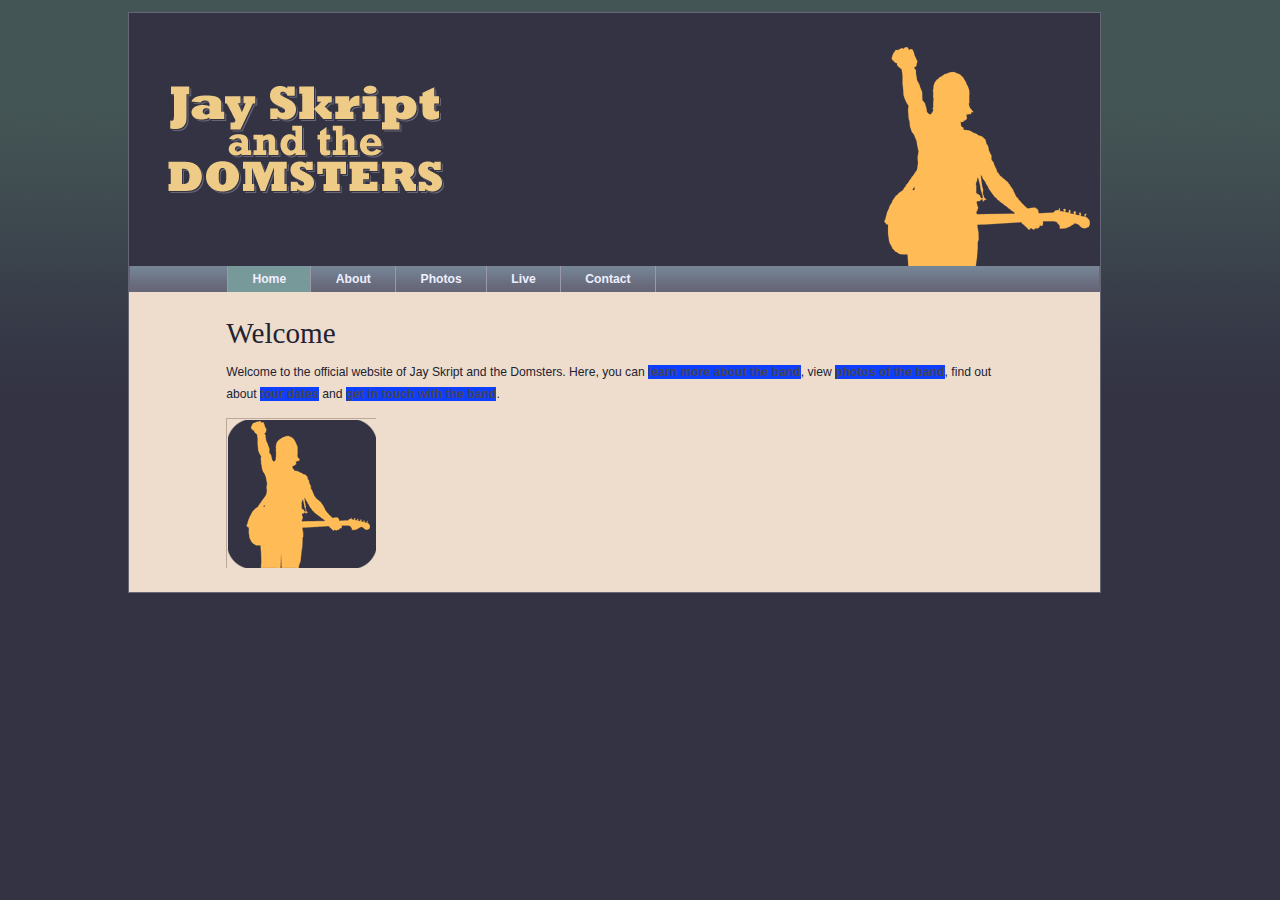
<file: mydemo/index.html>
<!DOCTYPE html>
<html lang="en">
<head>
    <meta charset="UTF-8">
    <title>御马天下首页</title>

    <link rel="stylesheet" media="screen" href="styles/basic.css">

</head>
<body id="home">
<header>
    <img src="image/logo.gif" alt="御马天下">
    <nav>
        <ul>
            <li><a href="index.html">Home</a></li>
            <li><a href="about.html">About</a></li>
            <li><a href="photos.html">Photos</a></li>
            <li><a href="live.html">Live</a></li>
            <li><a href="contact.html">Contact</a></li>
        </ul>
    </nav>
</header>
<article>
    <h1>Welcome</h1>
    <p id="intro">Welcome to the official website of Jay Skript and the Domsters.
        Here, you can <a href="about.html">learn more about the band</a>,
        view <a href="photos.html">photos of the band</a>, find out about <a href="live.html">tour dates</a>
        and <a href="contact.html">get in touch with the band</a>.
</p>
    </article>
<script src="scripts/global.min.js"></script>
</body>
</html>
</file>
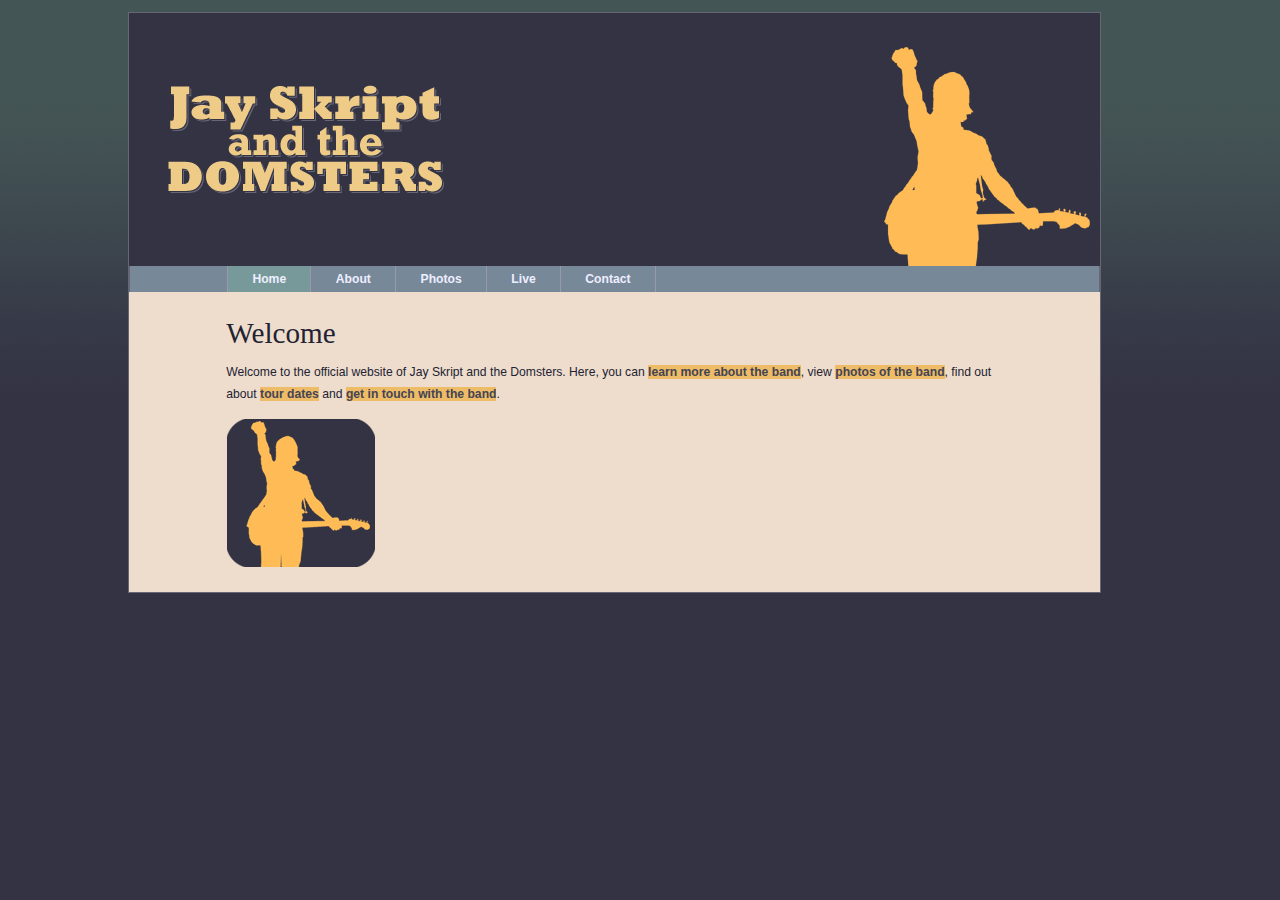
<file: DOMtest/domsters/index.html>
<!DOCTYPE html>
<html lang="en">
<head>
  <meta charset="utf-8" />
  <title>Jay Skript And The Domsters</title>
  <script src="scripts/modernizr-1.6.min.js"></script>
  <link rel="stylesheet" media="screen" href="styles/basic.css" />
</head>
<body>
  <header>
    <img src="images/logo.gif" alt="Jay Skript and the Domsters" />
    <nav>
      <ul>
        <li><a href="index.html">Home</a></li>
        <li><a href="about.html">About</a></li>
        <li><a href="photos.html">Photos</a></li>
        <li><a href="live.html">Live</a></li>
        <li><a href="contact.html">Contact</a></li>
      </ul>
    </nav>
  </header>
  <article>
    <h1>Welcome</h1>
    <p id="intro">Welcome to the official website of Jay Skript and the Domsters. Here, you can <a href="about.html">learn more about the band</a>, view <a href="photos.html">photos of the band</a>, find out about <a href="live.html">tour dates</a> and <a href="contact.html">get in touch with the band</a>.</p>
  </article>
  <script src="scripts/global.js"></script>
</body>
</html>
</file>
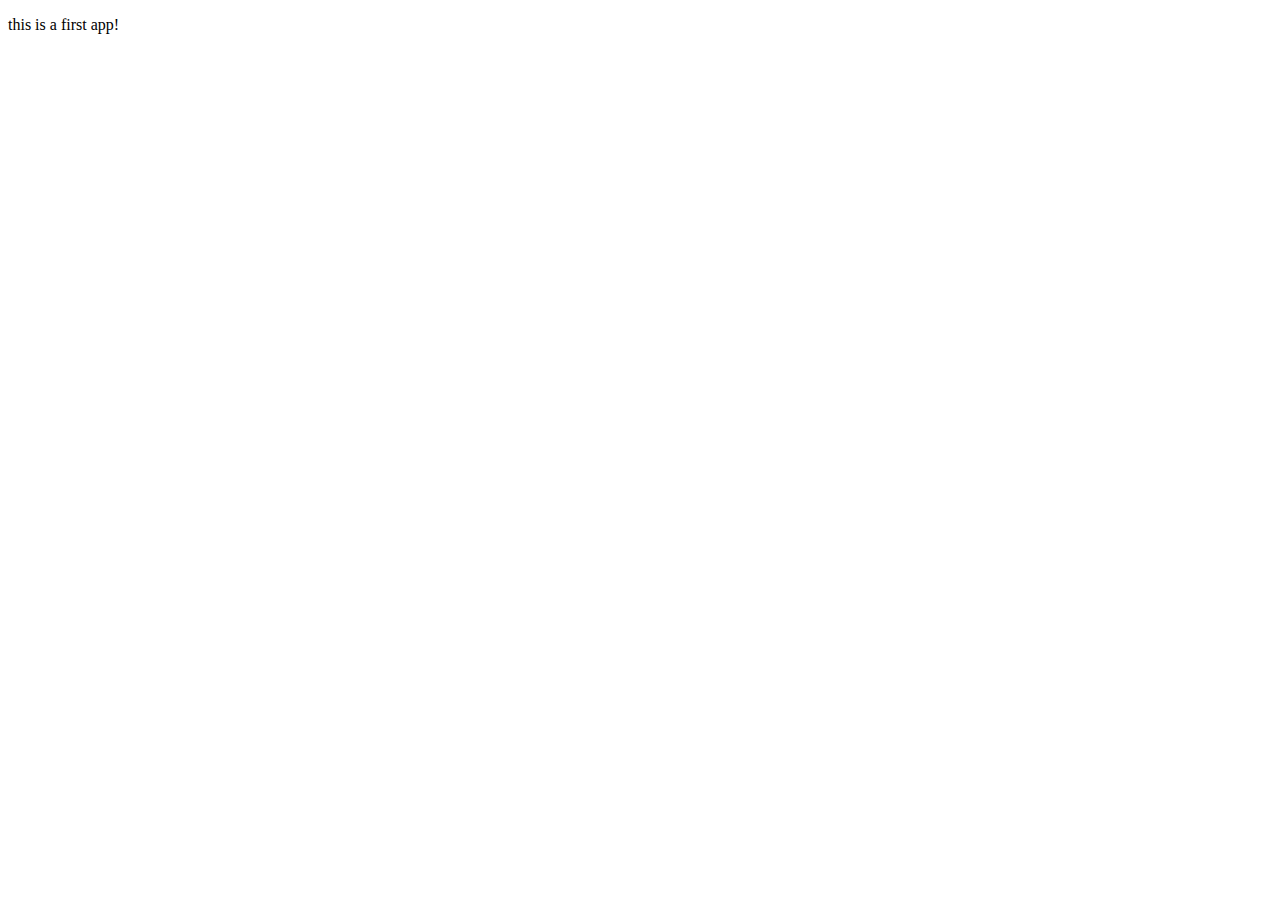
<file: Ajax/jisuanqi.html>
<!DOCTYPE html>
<html lang="en">
<head>
    <meta charset="utf-8">
    <title> Ajax</title>
</head>
<body>
<div id="New"></div>
<script src="images/ShowPic.js"></script>
<script src="images/getHTTPObject.js"></script>
<script src="images/getNewContent.js"></script>
</body>
</html>
</file>
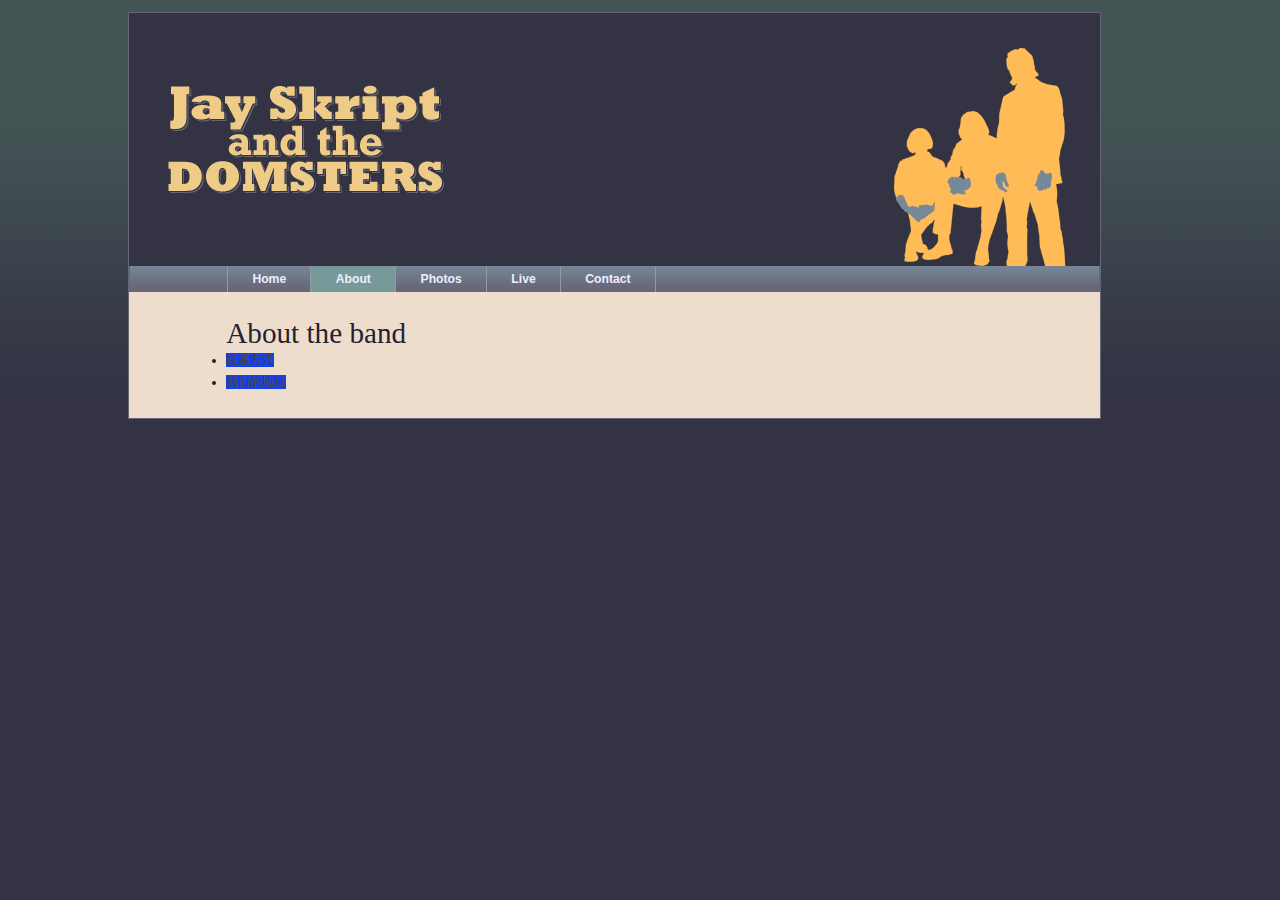
<file: mydemo/about.html>
<!DOCTYPE html>
<html lang="en">
<head>
    <meta charset="UTF-8">
    <title>关于我们</title>
    <link rel="stylesheet" media="screen" href="styles/basic.css">
    <script src="scripts/modernizr-1.6.min.js"></script>
</head>
<body id="about">
<header>
    <img src="image/logo.gif" alt="御马天下">
    <nav>
        <ul>
            <li><a href="index.html">Home</a></li>
            <li><a href="about.html">About</a></li>
            <li><a href="photos.html">Photos</a></li>
            <li><a href="live.html">Live</a></li>
            <li><a href="contact.html">Contact</a></li>
        </ul>
    </nav>
</header>
<article>
    <h1>About the band</h1>
    <nav>
        <ul>
            <li><a href="#w">联系方式</a></li>
            <li><a href="#s">我们的地址</a></li>
        </ul>
    </nav>
    <section id="w">
        <h2>御马天下是一个集体育赛事和志愿服务于一体的机构</h2>
    <p >Welcome to the official website of Jay Skript and the Domsters.
        about the baand et in touch with the ban
    </section>
    <section id="s">
        <p>
            我们的联系方式是400-3838438
        </p>
    </section>
</article>
<script src="scripts/global.min.js"></script>
</body>
</html>
</file>
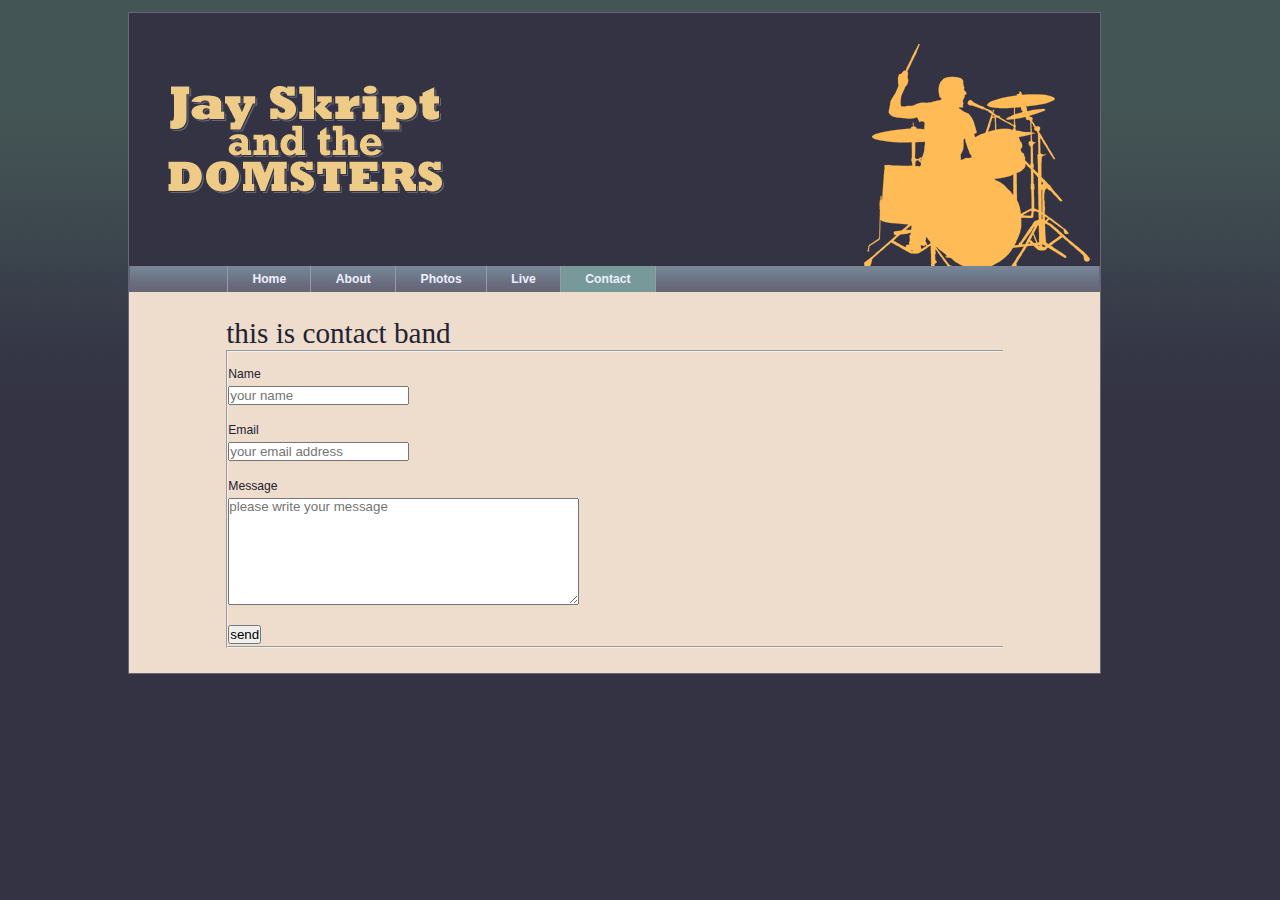
<file: mydemo/contact.html>
<!DOCTYPE html>
<html lang="en">
<link rel="stylesheet" media="screen" href="styles/basic.css">
<script src="scripts/modernizr-1.6.min.js"></script>
</head>
<body >
<header>
    <img src="image/logo.gif" alt="logo　pic">
    <nav>
        <ul>
            <li><a href="index.html" >Home</a></li>
            <li><a href="about.html">About</a></li>
            <li><a href="photos.html">Photos</a></li>
            <li><a href="live.html">Live</a></li>
            <li><a href="contact.html">Contact</a></li>
        </ul>
    </nav>
</header>
<article>
    <h1>this is contact band</h1>
    <form method="post" action="sumBit.html">
        <fieldset>
            <p>
                <label for="name">Name</label>
                <input type="text" id="name" name="name" placeholder="your name" required="required">
            </p>
            <p>
                <label for="e">Email</label>
                <input type="email" id="e" name="e"
                       placeholder="your email address" required="required">
            </p>
            <p>
                <label for="ms" >Message</label>
                <textarea cols="45" rows="7" id="ms" name="Message"
                          required="required " placeholder="please write your message"></textarea>
            </p>
                <input type="submit" value="send">
        </fieldset>
    </form>
</article>
<script src="scripts/global.min.js"></script>
</body>
</html>
</file>
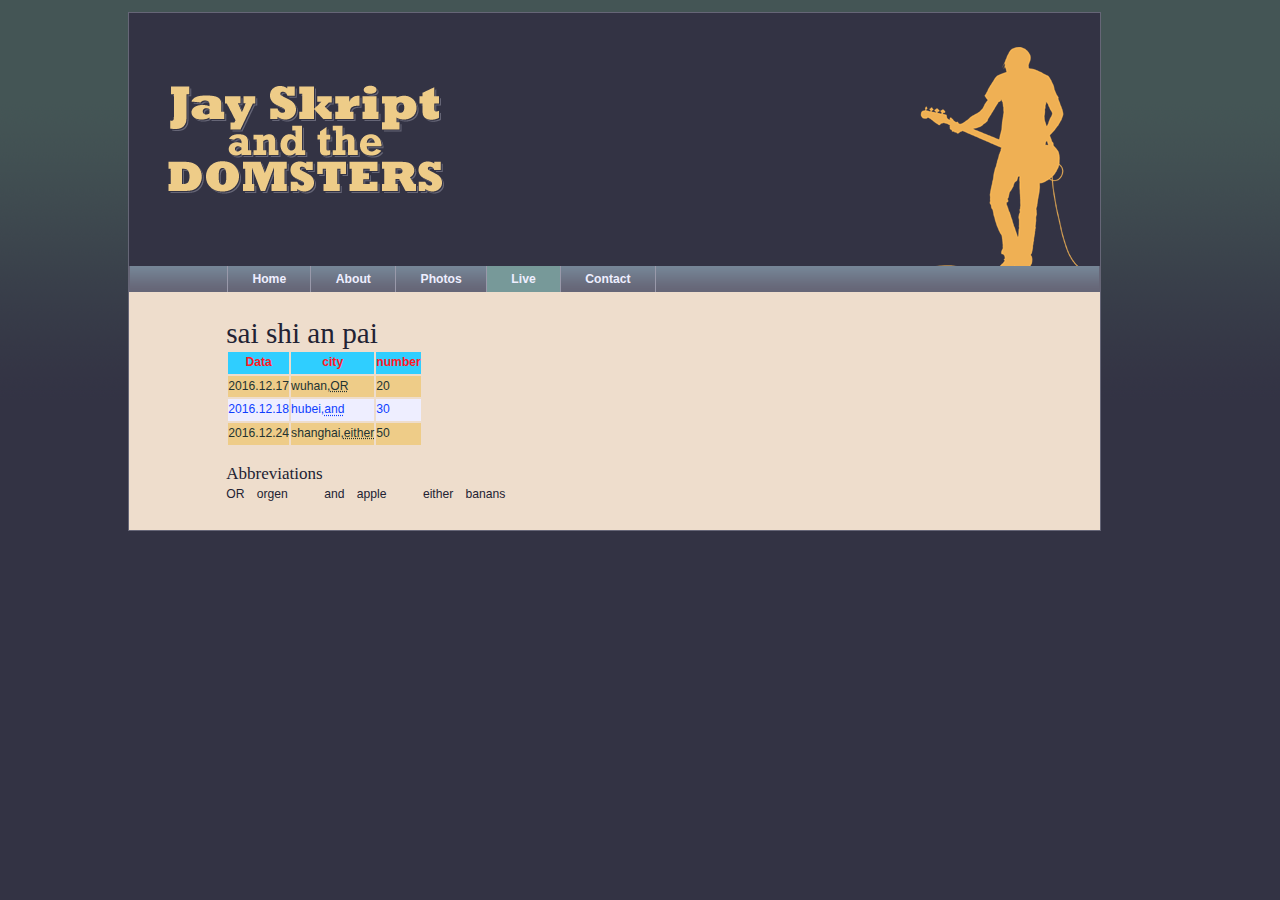
<file: mydemo/live.html>
<!DOCTYPE html>
<html lang="en">
<link rel="stylesheet" media="screen" href="styles/basic.css">
<script src="scripts/modernizr-1.6.min.js"></script>
</head>
<body>
<header>
    <img src="image/logo.gif" alt="logo　pic">
    <nav>
        <ul>
            <li><a href="index.html" >Home</a></li>
            <li><a href="about.html">About</a></li>
            <li><a href="photos.html">Photos</a></li>
            <li><a href="live.html">Live</a></li>
            <li><a href="contact.html">Contact</a></li>
        </ul>
    </nav>
</header>
<article>
    <h1>sai shi an pai</h1>
   <table>
       <thead>
       <tr>
           <th>  Data  </th>
           <th>  city  </th>
           <th>  number  </th>
       </tr>
       </thead>
       <tbody>
       <tr>
           <td> 2016.12.17 </td>
           <td> wuhan,<abbr title="orgen">OR</abbr> </td>
           <td> 20 </td>
       </tr>
       <tr>
           <td> 2016.12.18 </td>
           <td> hubei,<abbr title="apple">and</abbr></td>
           <td> 30 </td>
       </tr>
       <tr>
           <td> 2016.12.24 </td>
           <td> shanghai,<abbr title="banans">either</abbr> </td>
           <td> 50 </td>
       </tr>
       </tbody>
   </table>
</article>
<script src="scripts/global.min.js"></script>
</body>
</html>
</file>
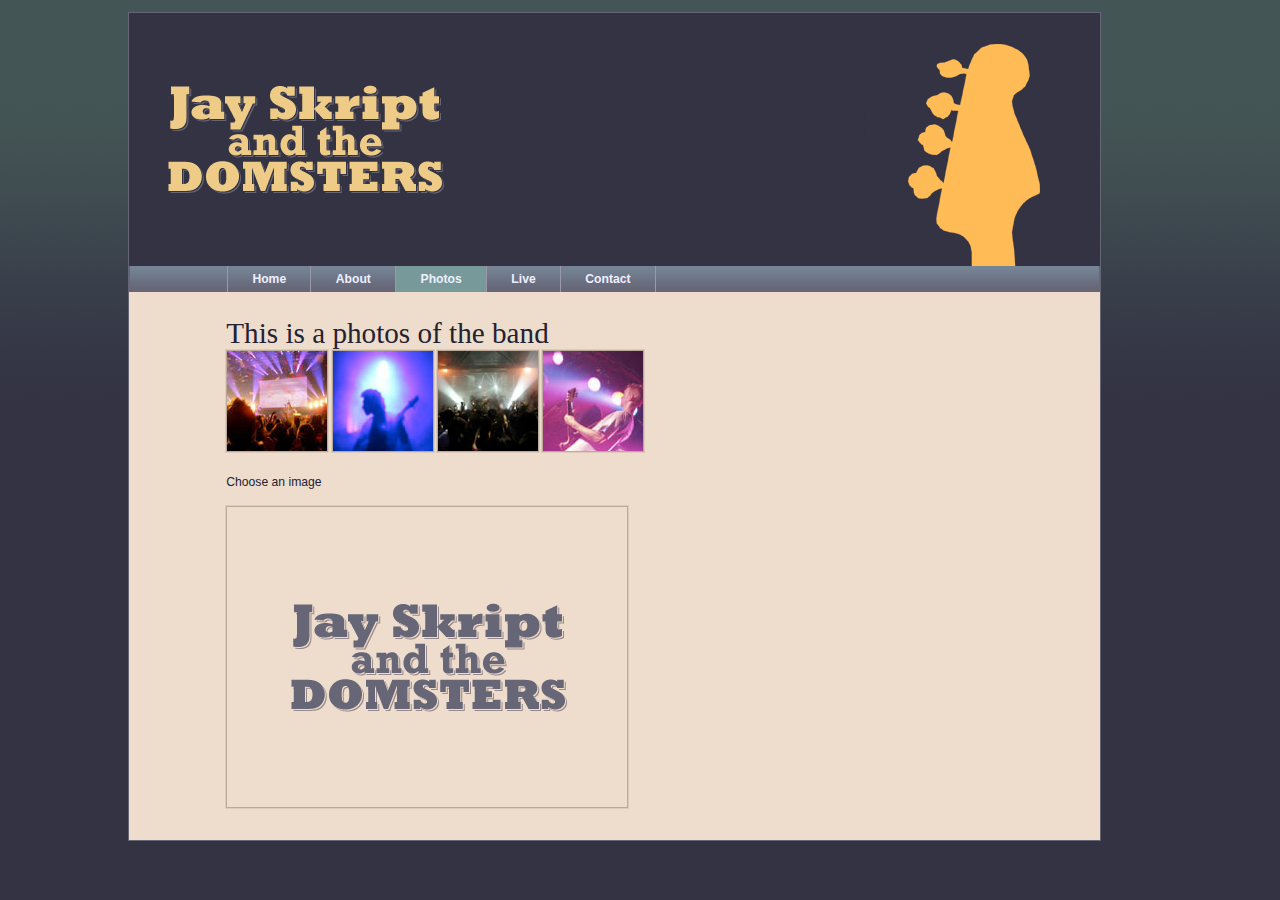
<file: mydemo/photos.html>
<!DOCTYPE html>
<html lang="en">
<link rel="stylesheet" media="screen" href="styles/basic.css">
<script src="scripts/modernizr-1.6.min.js"></script>
</head>
<body>
<header>
    <img src="image/logo.gif" alt="logo　pic">
    <nav>
        <ul>
            <li><a href="index.html" >Home</a></li>
            <li><a href="about.html">About</a></li>
            <li><a href="photos.html">Photos</a></li>
            <li><a href="live.html">Live</a></li>
            <li><a href="contact.html">Contact</a></li>
        </ul>
    </nav>
</header>
<article>
    <h1> This is a photos of the band</h1>
    <ul id="imagegallery">
        <li>
            <a href="image/photos/concert.jpg" title="a pic" >
                <img src="image/photos/thumbnail_concert.jpg" alt="this is a gril">
            </a>
        </li>
        <li>
            <a href="image/photos/bassist.jpg" title="a pic">
                <img src="image/photos/thumbnail_bassist.jpg" alt="this is a beauitful gril">
            </a>
        </li>
        <li>
            <a href="image/photos/crowd.jpg" title="a pic">
                <img src="image/photos/thumbnail_crowd.jpg" alt=" this is a boy">
            </a>
        </li>
        <li>
            <a href="image/photos/guitarist.jpg" title="a pic">
                <img src="image/photos/thumbnail_guitarist.jpg" alt="this is a handsome boy">
            </a>
        </li>
    </ul>
</article>
</body>
<script src="scripts/global.min.js"></script>
</body>
</html>
</file>
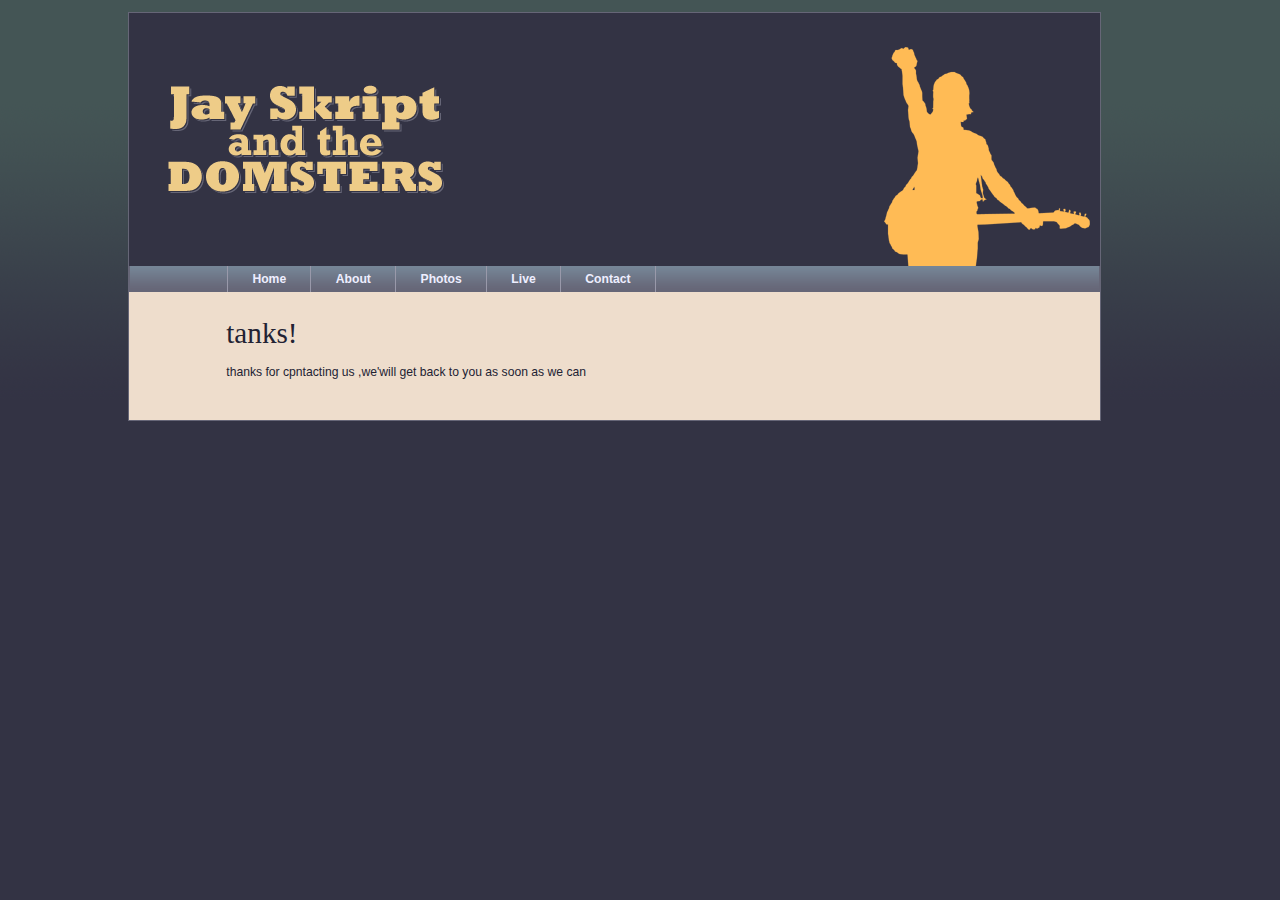
<file: mydemo/sumBit.html>
<!DOCTYPE html>
<html lang="en">
<head>
    <meta charset="UTF-8">
    <title>My first Dreamweaver</title>
    <link rel="stylesheet" media="screen" href="styles/basic.css">
    <script src="scripts/modernizr-1.6.min.js"></script>
</head>
<body>
<header>
    <img src="image/logo.gif" alt="logo　pic">
    <nav>
        <ul>
            <li><a href="index.html" >Home</a></li>
            <li><a href="about.html">About</a></li>
            <li><a href="photos.html">Photos</a></li>
            <li><a href="live.html">Live</a></li>
            <li><a href="contact.html">Contact</a></li>
        </ul>
    </nav>
</header>
<article>
    <h1>tanks!</h1>
    <p>
        thanks for cpntacting us ,we'will get back to you as soon as we can
    </p>
</article>
<script src="scripts/global.min.js"></script>
</body>
</html>
</file>
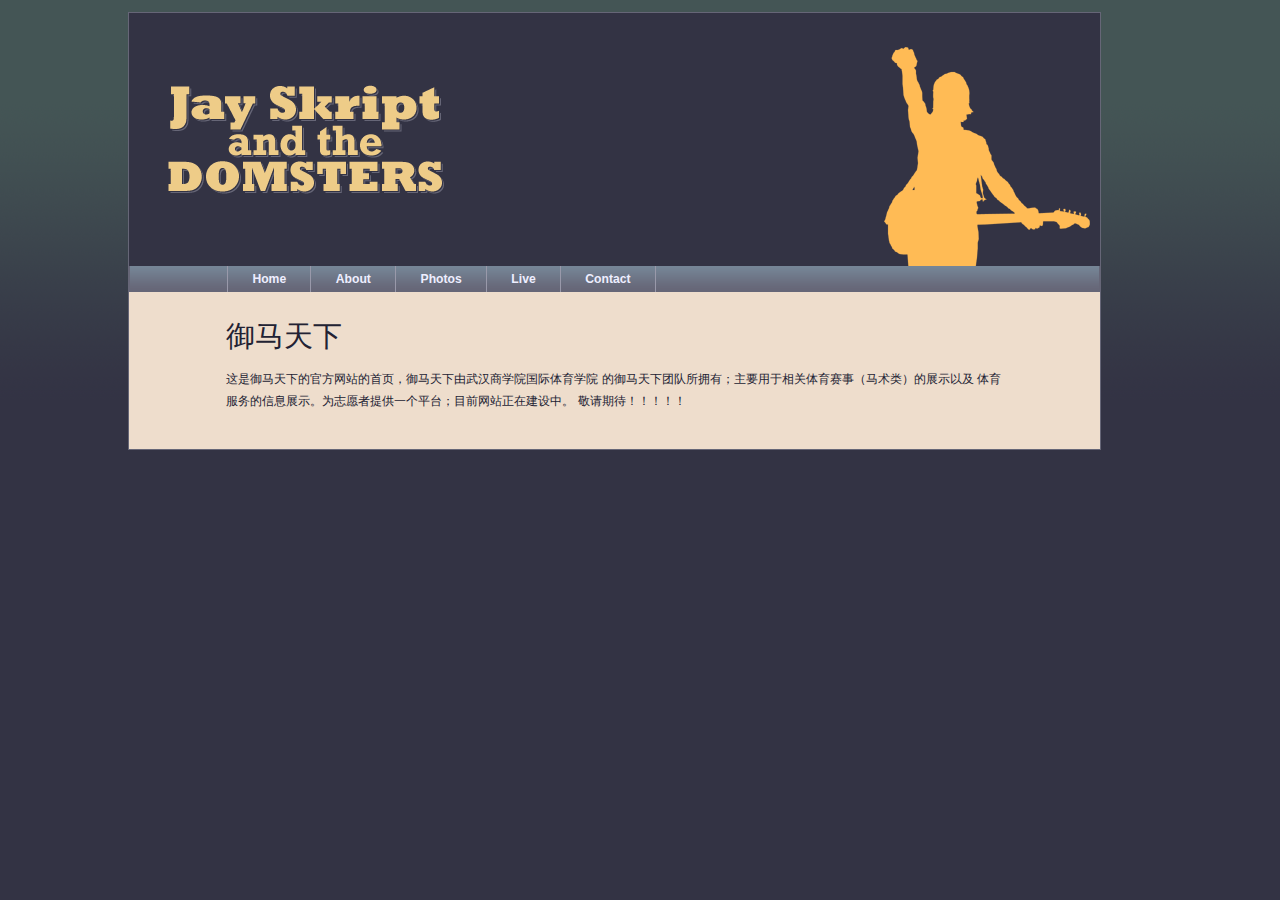
<file: mydemo/template.html>
<!DOCTYPE html>
<html lang="en">
<head>
    <meta charset="UTF-8">
    <title>My first Dreamweaver</title>
    <link rel="stylesheet" media="screen" href="styles/basic.css">
    <script src="scripts/modernizr-1.6.min.js"></script>
</head>
<body>
<header>
    <img src="image/logo.gif" alt="logo　pic">
<nav>
    <ul>
        <li><a href="index.html" >Home</a></li>
        <li><a href="about.html">About</a></li>
        <li><a href="photos.html">Photos</a></li>
        <li><a href="live.html">Live</a></li>
        <li><a href="contact.html">Contact</a></li>
    </ul>
</nav>
</header>
<article>
    <h1>御马天下</h1>
    <p>这是御马天下的官方网站的首页，御马天下由武汉商学院国际体育学院
        的御马天下团队所拥有；主要用于相关体育赛事（马术类）的展示以及
        体育服务的信息展示。为志愿者提供一个平台；目前网站正在建设中。
        敬请期待！！！！！

    </p>
</article>
</body>
</html>
</file>
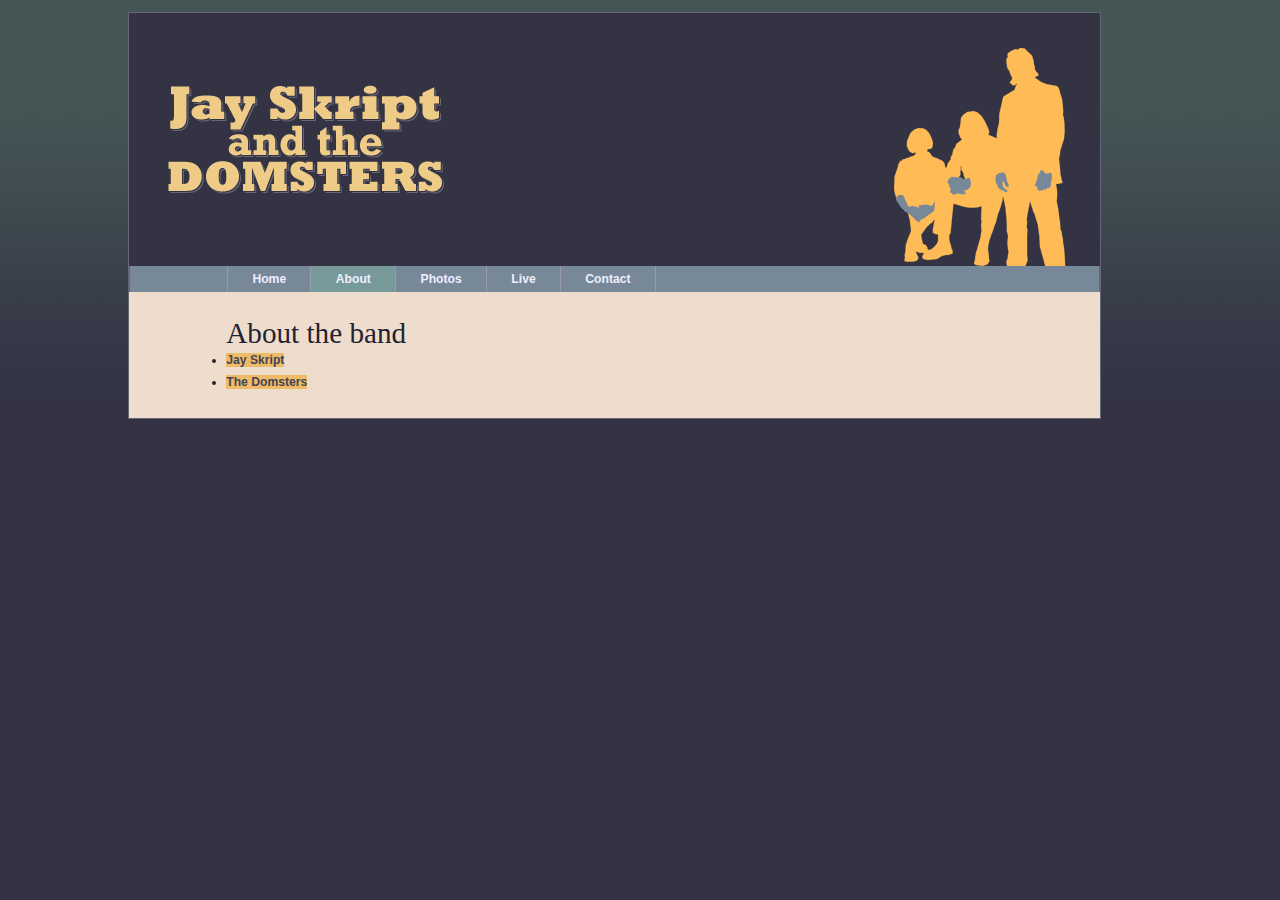
<file: DOMtest/domsters/about.html>
<!DOCTYPE html>
<html lang="en">
<head>
  <meta charset="utf-8" />
  <title>Jay Skript And The Domsters: About the band</title>
  <script src="scripts/modernizr-1.6.min.js"></script>
  <link rel="stylesheet" media="screen" href="styles/basic.css" />
</head>
<body>
  <header>
    <img src="images/logo.gif" alt="Jay Skript and the Domsters" />
    <nav>
      <ul>
        <li><a href="index.html">Home</a></li>
        <li><a href="about.html">About</a></li>
        <li><a href="photos.html">Photos</a></li>
        <li><a href="live.html">Live</a></li>
        <li><a href="contact.html">Contact</a></li>
      </ul>
    </nav>
  </header>
  <article>
    <h1>About the band</h1>
    <nav>
      <ul>
        <li><a href="#jay">Jay Skript</a></li>
        <li><a href="#domsters">The Domsters</a></li>
      </ul>
    </nav>
    <section id="jay">
      <h2>Jay Skript</h2>
        <p>Jay Skript is going to rock your world!</p>
        <p>Together with his compatriots The Domsters,
      Jay is set for world domination. Just you wait and see.</p>
        <p>Jay Skript has been on the scene since the mid nineties.
      His talent hasn't always been recognized or fully appreciated.
      In the early days, he was often unfavorably compared to bigger,
      similarly-named artists. That's all in the past now.</p>
    </section>
    <section id="domsters">
      <h2>The Domsters</h2>
        <p>The Domsters have been around, in one form or another,
      for almost as long. It's only in the past few years that The Domsters
      have settled down to their current, stable line-up.
      Now they're a rock-solid bunch: methodical and dependable.</p>
    </section>
  </article>
  <script src="scripts/global.js"></script>
</body>
</html>
</file>
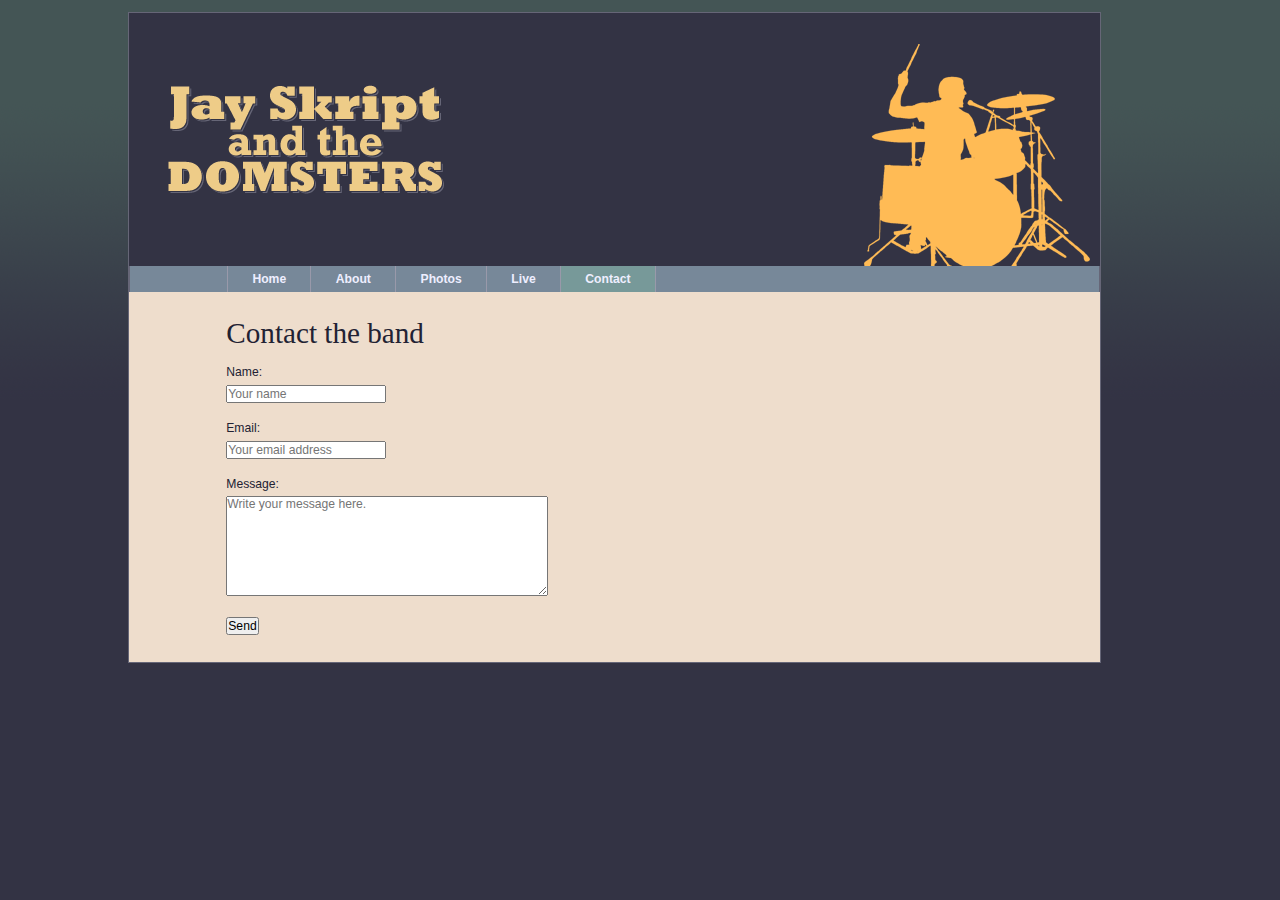
<file: DOMtest/domsters/contact.html>
<!DOCTYPE html>
<html lang="en">
<head>
  <meta charset="utf-8" />
  <title>Jay Skript And The Domsters: Contact the band</title>
  <script src="scripts/modernizr-1.6.min.js"></script>
  <link rel="stylesheet" media="screen" href="styles/basic.css" />
</head>
<body>
  <header>
    <img src="images/logo.gif" alt="Jay Skript and the Domsters" />
    <nav>
      <ul>
        <li><a href="index.html">Home</a></li>
        <li><a href="about.html">About</a></li>
        <li><a href="photos.html">Photos</a></li>
        <li><a href="live.html">Live</a></li>
        <li><a href="contact.html">Contact</a></li>
      </ul>
    </nav>
  </header>
  <article>
<h1>Contact the band</h1>
<form method="post" action="submit.html">
  <fieldset>
    <p>
     <label for="name">Name:</label>
     <input type="text" id="name" name="name" placeholder="Your name" required="required" />
    </p>
    <p>
     <label for="email">Email:</label>
     <input type="email" id="email" name="email" placeholder="Your email address" required="required" />
    </p>
    <p>
     <label for="message">Message:</label>
     <textarea cols="45" rows="7" id="message" name="message" required="required" placeholder="Write your message here."></textarea>
    </p>
    <input type="submit" value="Send" />
   </fieldset>
</form>
  </article>
  <script src="scripts/global.js"></script>
</body>
</html>
</file>
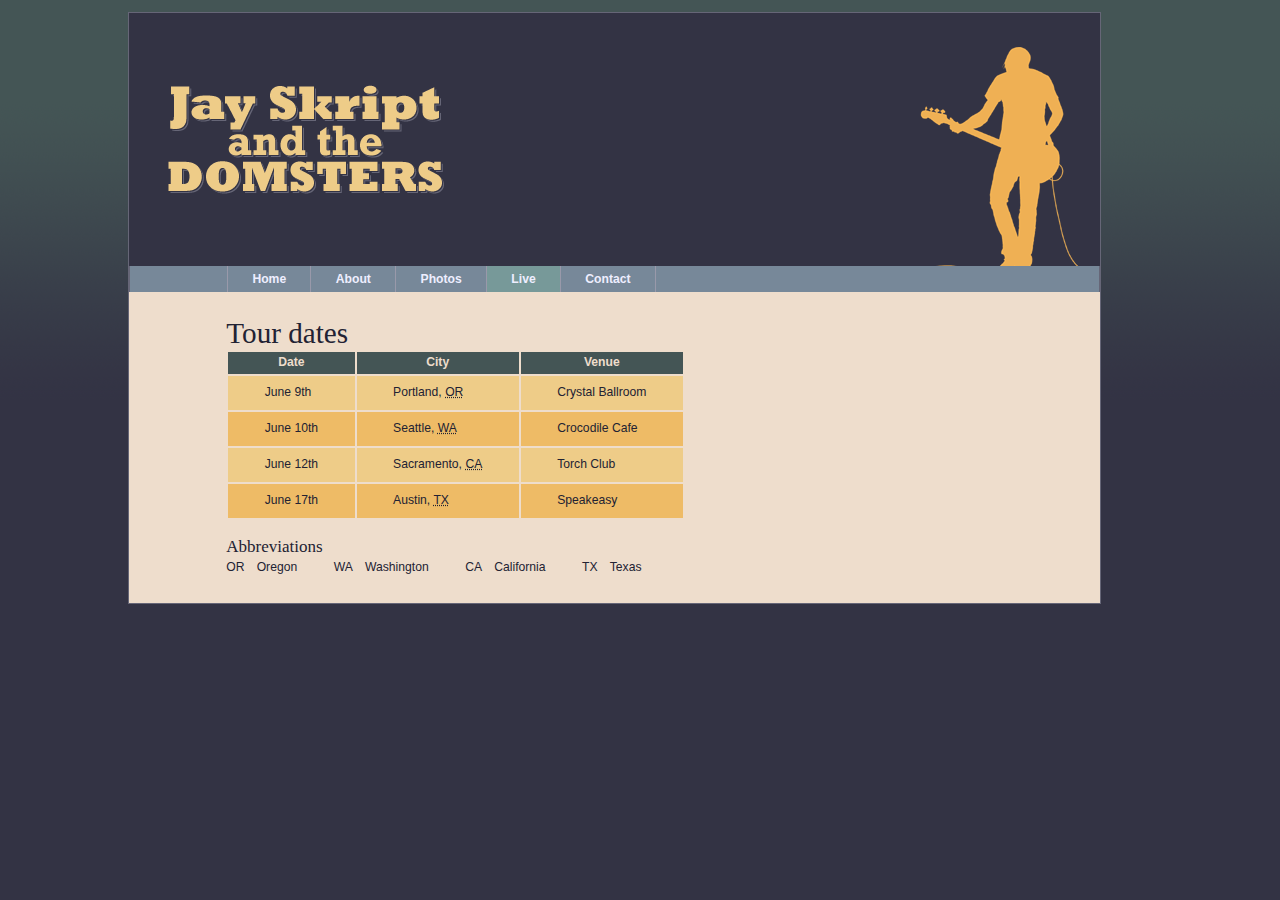
<file: DOMtest/domsters/live.html>
<!DOCTYPE html>
<html lang="en">
<head>
  <meta charset="utf-8" />
  <title>Jay Skript And The Domsters: Tour dates</title>
  <script src="scripts/modernizr-1.6.min.js"></script>
  <link rel="stylesheet" media="screen" href="styles/basic.css" />
</head>
<body>
  <header>
    <img src="images/logo.gif" alt="Jay Skript and the Domsters" />
    <nav>
      <ul>
        <li><a href="index.html">Home</a></li>
        <li><a href="about.html">About</a></li>
        <li><a href="photos.html">Photos</a></li>
        <li><a href="live.html">Live</a></li>
        <li><a href="contact.html">Contact</a></li>
      </ul>
    </nav>
  </header>
  <article>
    <h1>Tour dates</h1>
    <table summary="when and where you can see the band">
      <thead>
      <tr>
        <th>Date</th>
        <th>City</th>
        <th>Venue</th>
      </tr>
      </thead>
      <tbody>
      <tr>
        <td>June 9th</td>
        <td>Portland, <abbr title="Oregon">OR</abbr></td>
        <td>Crystal Ballroom</td>
      </tr>
      <tr>
        <td>June 10th</td>
        <td>Seattle, <abbr title="Washington">WA</abbr></td>
        <td>Crocodile Cafe</td>
      </tr>
      <tr>
        <td>June 12th</td>
        <td>Sacramento, <abbr title="California">CA</abbr></td>
        <td>Torch Club</td>
      </tr>
      <tr>
        <td>June 17th</td>
        <td>Austin, <abbr title="Texas">TX</abbr></td>
        <td>Speakeasy</td>
      </tr>
      </tbody>
    </table>
  </article>
  <script src="scripts/global.js"></script>
</body>
</html>
</file>
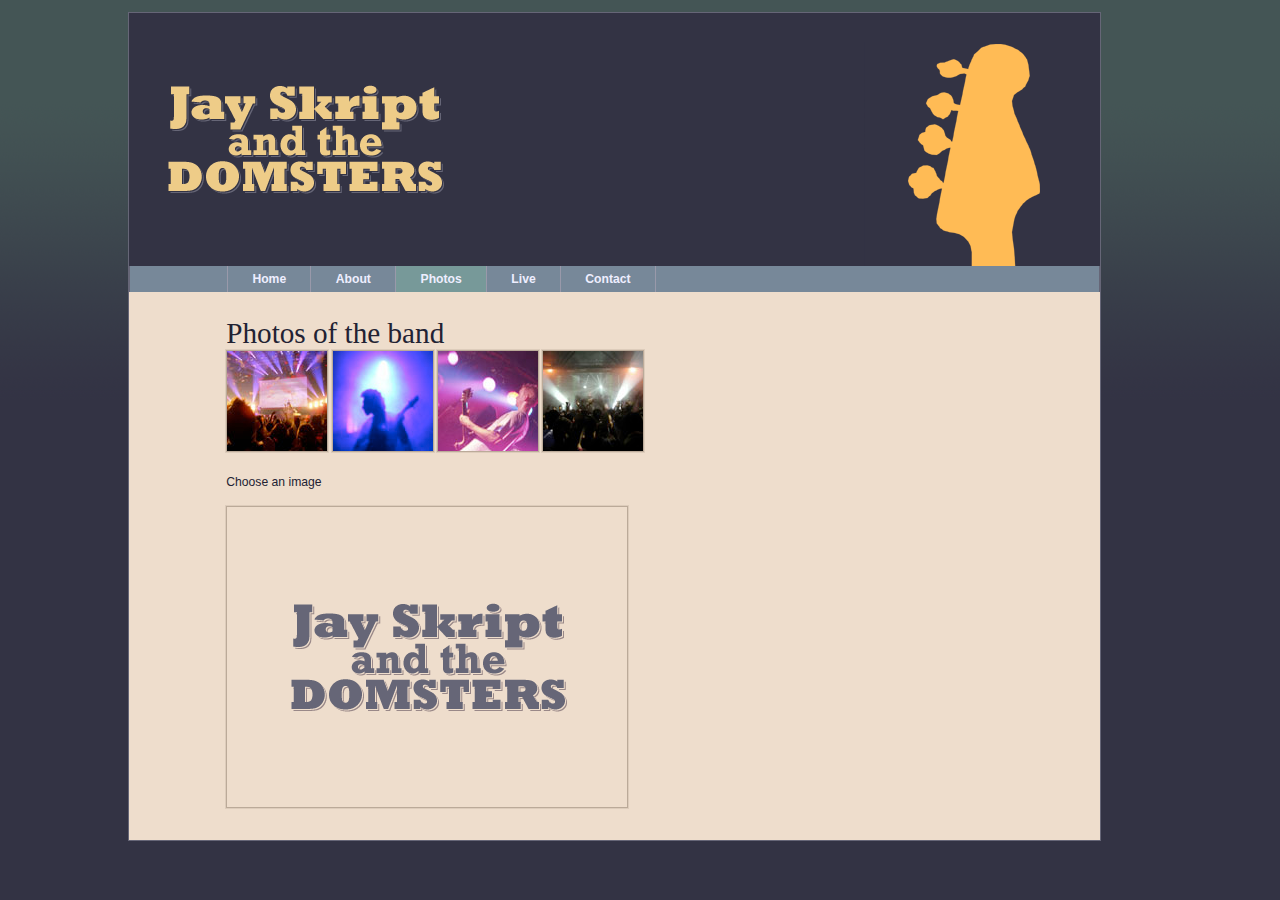
<file: DOMtest/domsters/photos.html>
<!DOCTYPE html>
<html lang="en">
<head>
  <meta charset="utf-8" />
  <title>Jay Skript And The Domsters: Photos</title>
  <script src="scripts/modernizr-1.6.min.js"></script>
  <link rel="stylesheet" media="screen" href="styles/basic.css" />
</head>
<body>
  <header>
    <img src="images/logo.gif" alt="Jay Skript and the Domsters" />
    <nav>
      <ul>
        <li><a href="index.html">Home</a></li>
        <li><a href="about.html">About</a></li>
        <li><a href="photos.html">Photos</a></li>
        <li><a href="live.html">Live</a></li>
        <li><a href="contact.html">Contact</a></li>
      </ul>
    </nav>
  </header>
  <article>
    <h1>Photos of the band</h1>
    <ul id="imagegallery">
      <li>
        <a href="images/photos/concert.jpg" title="The crowd goes wild">
          <img src="images/photos/thumbnail_concert.jpg" alt="the band in concert" />
        </a>
      </li>
      <li>
        <a href="images/photos/bassist.jpg" title="An atmospheric moment">
          <img src="images/photos/thumbnail_bassist.jpg" alt="the bassist" />
        </a>
      </li>
      <li>
        <a href="images/photos/guitarist.jpg" title="Rocking out">
          <img src="images/photos/thumbnail_guitarist.jpg" alt="the guitarist" />
        </a>
      </li>
      <li>
        <a href="images/photos/crowd.jpg" title="Encore! Encore!">
          <img src="images/photos/thumbnail_crowd.jpg" alt="the audience" />
        </a>
      </li>
    </ul>
  </article>
  <script src="scripts/global.js"></script>
</body>
</html>
</file>
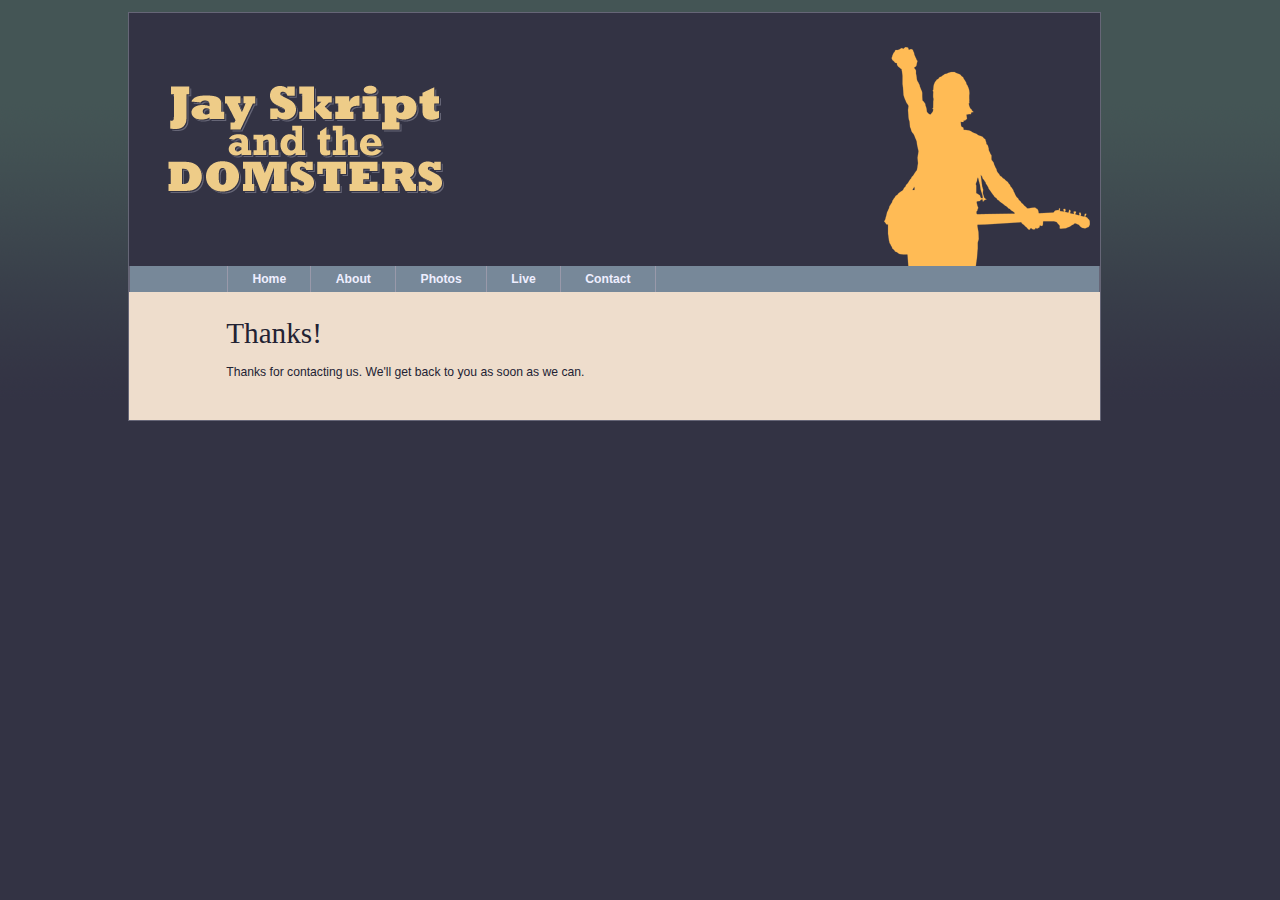
<file: DOMtest/domsters/submit.html>
<!DOCTYPE html>
<html lang="en">
<head>
  <meta charset="utf-8" />
  <title>Jay Skript And The Domsters: Contact the band</title>
  <script src="scripts/modernizr-1.6.min.js"></script>
  <link rel="stylesheet" media="screen" href="styles/basic.css" />
</head>
<body>
  <header>
    <img src="images/logo.gif" alt="Jay Skript and the Domsters" />
    <nav>
      <ul>
        <li><a href="index.html">Home</a></li>
        <li><a href="about.html">About</a></li>
        <li><a href="photos.html">Photos</a></li>
        <li><a href="live.html">Live</a></li>
        <li><a href="contact.html">Contact</a></li>
      </ul>
    </nav>
  </header>
  <article>
    <h1>Thanks!</h1>
    <p>Thanks for contacting us. We'll get back to you as soon as we can.</p>
  </article>
  <script src="scripts/global.js"></script>
</body>
</html>
</file>
<file: mydemo/styles/basic.css>
@import url(layout.css);
@import url(color.css);
@import url(typography.css);
</file>
<file: DOMtest/domsters/styles/basic.css>
@import url(color.css);
@import url(layout.css);
@import url(typography.css);
</file>
